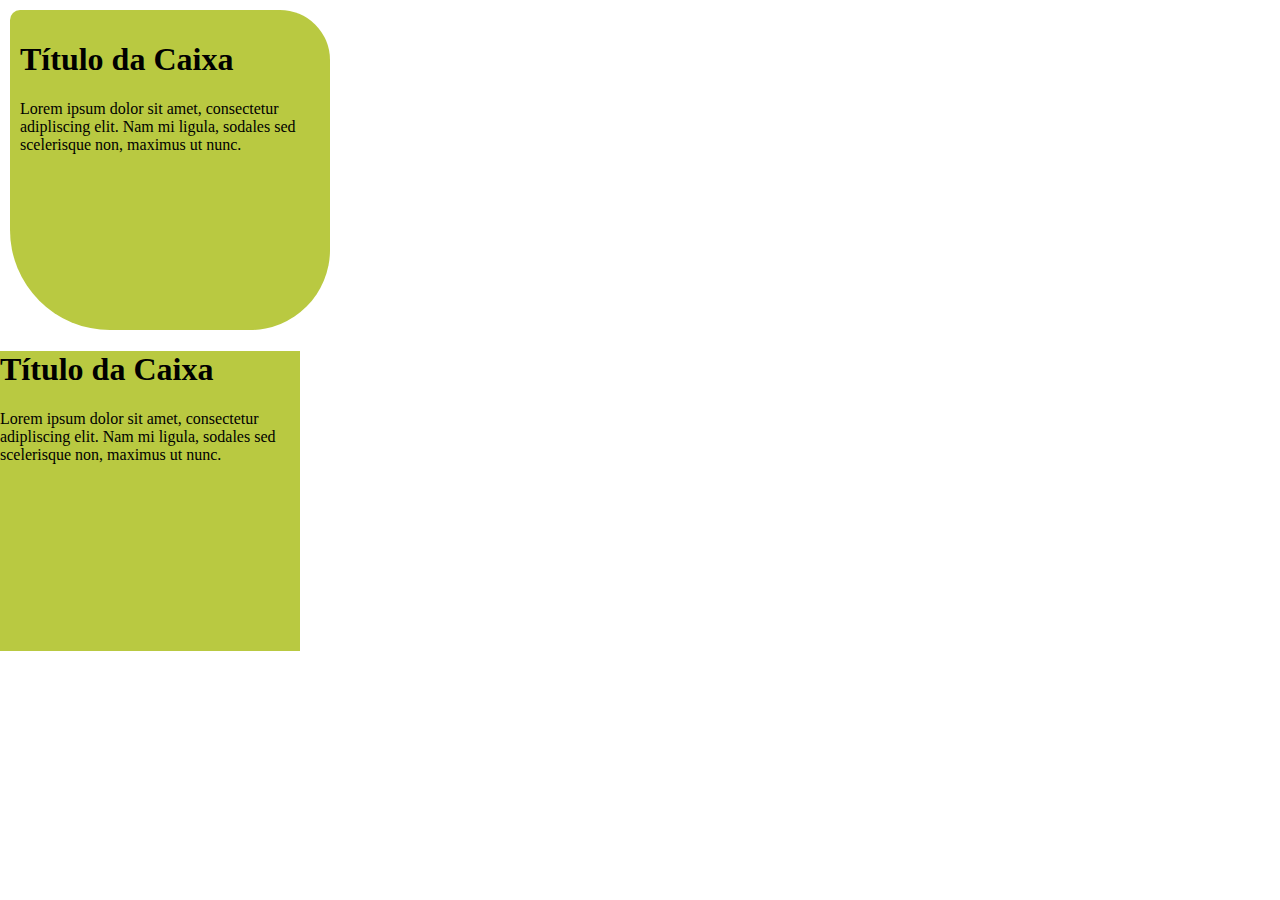
<file: HTML5 e CCS3 RECURSOS ESPECIAIS/ESTUDOS/box-sizing-e-cantos-arredondados/index.html>
<!DOCTYPE html>

<html lang="pt-BR">

    <head>

        <meta charset="UTF-8">
        <meta name="viewport" content="width=device-width, initial-scale=1.0">

        <title>Box Sizing & Cantos Arredondados</title>

        <link rel="stylesheet" type="text/css" href="css/normalize.css">

        <link rel="stylesheet" type="text/css" href="css/style.css">

    </head>

    <body>
        <div id="caixa">
            <h1>Título da Caixa</h1>
            <p>Lorem ipsum dolor sit amet, consectetur adipliscing elit. Nam mi
                ligula, sodales sed scelerisque non, maximus ut nunc.
            </p>
        </div>

        <div id="caixa2">
            <h1>Título da Caixa</h1>
            <p>Lorem ipsum dolor sit amet, consectetur adipliscing elit. Nam mi
                ligula, sodales sed scelerisque non, maximus ut nunc.
            </p>
        </div>

        <!--<img class="rounded" width="300" src="imagens/perfil.jpg">-->

    </body>

</html>
</file>
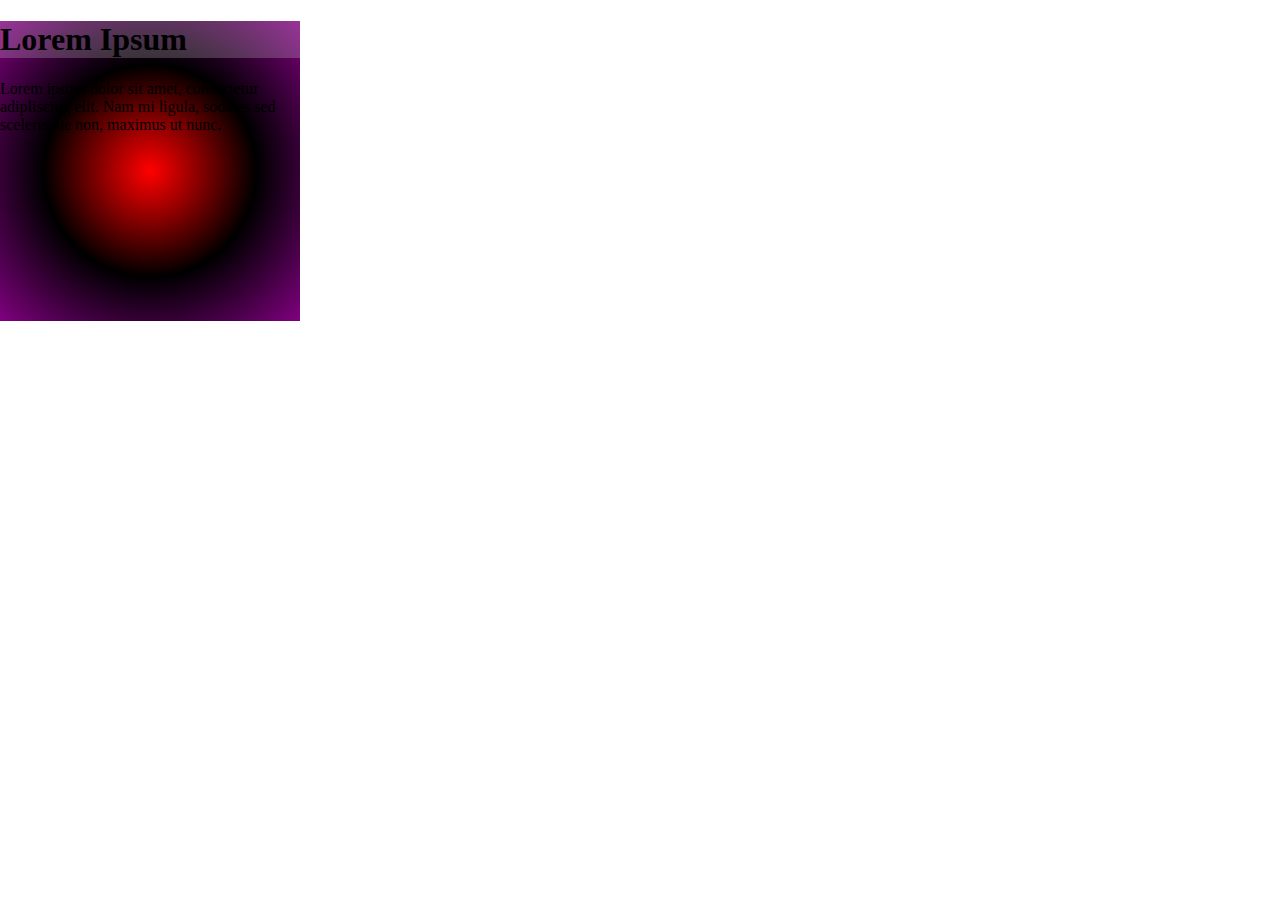
<file: HTML5 e CCS3 RECURSOS ESPECIAIS/ESTUDOS/degrades-e-transparencia/index.html>
<!DOCTYPE html>

<html lang="pt-BR">

<head>

    <meta charset="UTF-8">
    <meta name="viewport" content="width=device-width, initial-scale=1.0">

    <title>Degrades e Transparencias</title>

    <link rel="stylesheet" type="text/css" href="css/normalize.css">

    <link rel="stylesheet" type="text/css" href="css/style.css">

</head>

<body>
    <div id="caixa">
        <h1>Lorem Ipsum </h1>
        <p>Lorem ipsum dolor sit amet, consectetur adipliscing elit. Nam mi
            ligula, sodales sed scelerisque non, maximus ut nunc.
        </p>
    </div>
</body>

</html>
</file>
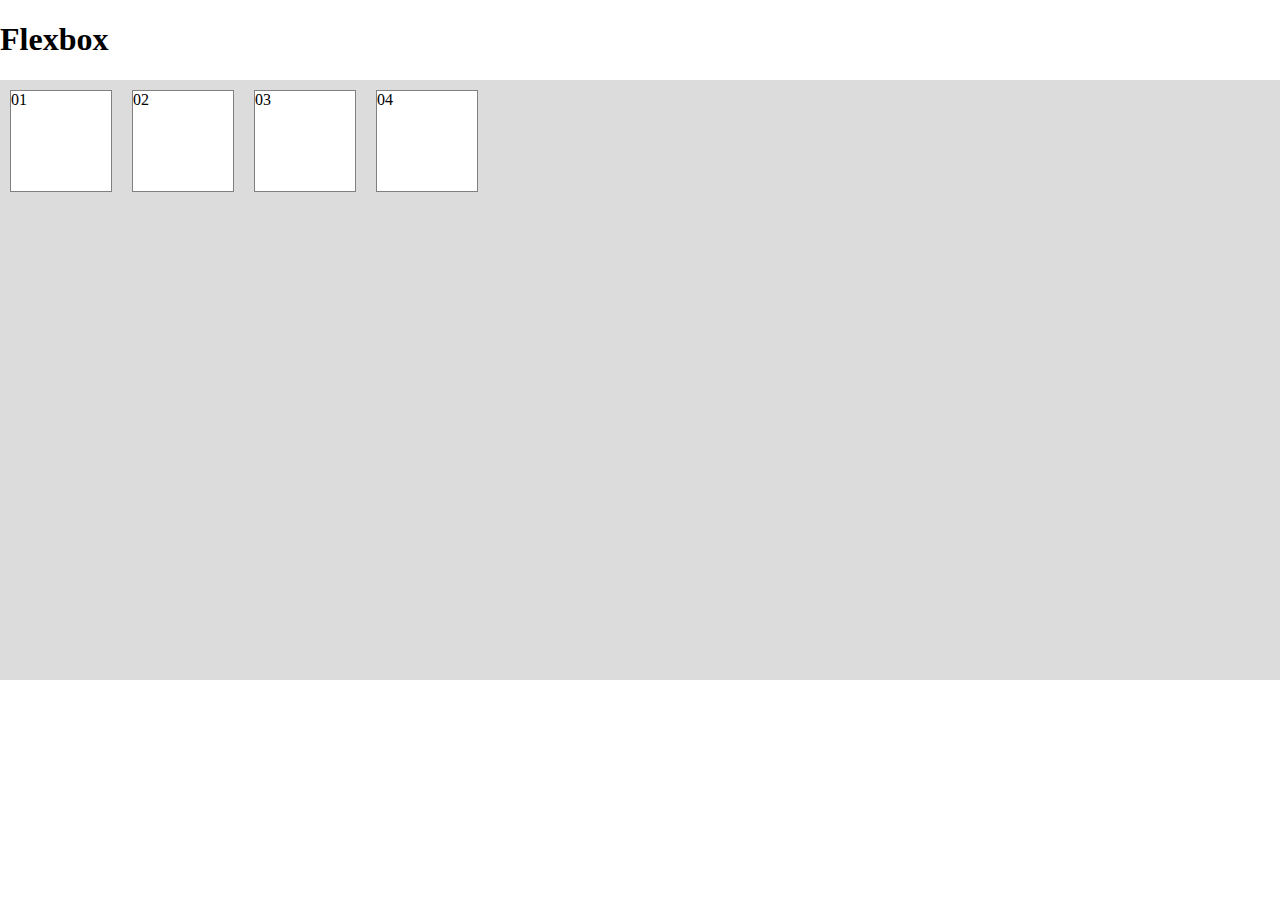
<file: HTML5 e CCS3 RECURSOS ESPECIAIS/ESTUDOS/flexbox-container/index.html>
<!DOCTYPE html>

<html lang="pt-BR">

<head>

    <meta charset="UTF-8">
    <meta name="viewport" content="width=device-width, initial-scale=1.0">

    <title>Flexbox - Container</title>
    <link rel="stylesheet" type="text/css" href="css/normalize.css">

    <link rel="stylesheet" type="text/css" href="css/style.css">

    <!--[if lt IE 9]>
	    script src="js/html5shiv.js"></script>
    <![endif]-->

</head>

<body>
    <h1>Flexbox</h1>
    <div id="conteudo">
        <div class="item ordem3 item1">01</div>
        <div class="item ordem1">02</div>
        <div class="item ordem4">03</div>
        <div class="item ordem2">04</div>
    </div>
</body>

</html>
</file>
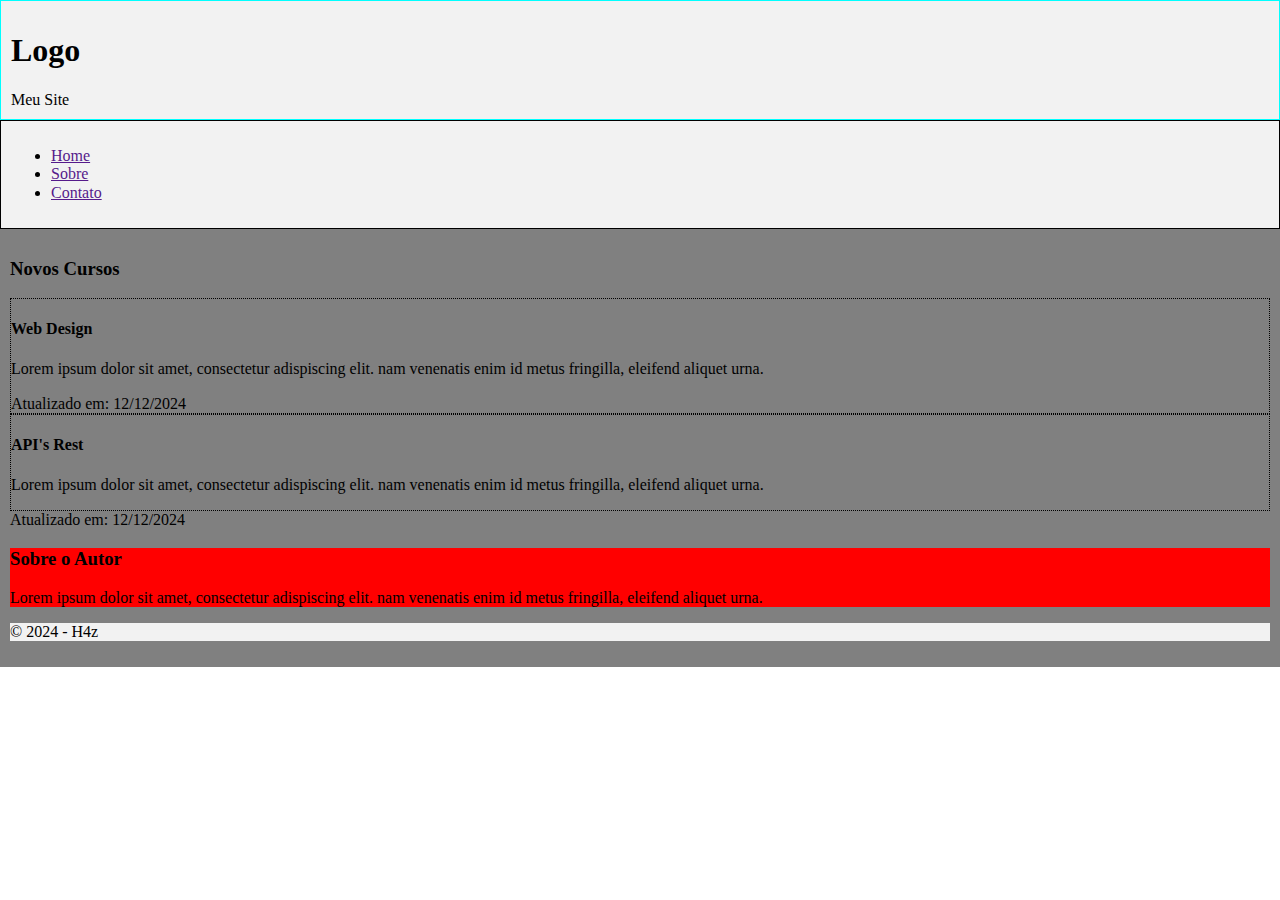
<file: HTML5 e CCS3 RECURSOS ESPECIAIS/ESTUDOS/header-nav-hooter-aside-article-time-section/index.html>
<!DOCTYPE html>

<html lang="pt-BR">

<head>

    <meta charset="UTF-8">
    <meta name="viewport" content="width=device-width, initial-scale=1.0">

    <title>Header, Nav, Hooter, Article, Section, Aside e Time</title>
    <link rel="stylesheet" type="text/css" href="css/normalize.css">

    <link rel="stylesheet" type="text/css" href="css/style.css">

    <!--[if lt IE 9]>
	    script src="js/html5shiv.js"></script>
    <![endif]-->

</head>

<body>
<!--DEFINE O CABEÇALHO DO SITE DE FORMA CORRETA-->
    <header>
        <h1>Logo</h1>
        <span>Meu Site</span>
    </header>
<!--NAV CRIA A AREA DE NAVEGAÇÃO DE DE FORMA MANEIRA-->
    <nav>
        <ul>
            <li><a href="">Home</a></li>
            <li><a href="">Sobre</a></li>
            <li><a href="">Contato</a></li>
        </ul>
    </nav>
<!--TEMOS O ARTICLE PARA UMA "POSTAGEM" ou informações-->
    <article>
        <h3>Novos Cursos</h3>
<!--PODEMOS CRIAR SEÇÕES DENTRO DO ARTICLE-->
        <section>
            <h4>Web Design</h4>
            <p>
                Lorem ipsum dolor sit amet, consectetur adispiscing elit.
                nam venenatis enim id metus fringilla, eleifend aliquet urna.
            </p>
            <span>
                Atualizado em: <time datetime="">12/12/2024</time>
            </span>
        </section>
        <section>
            <h4>API's Rest</h4>
            <p>
                Lorem ipsum dolor sit amet, consectetur adispiscing elit.
                nam venenatis enim id metus fringilla, eleifend aliquet urna.
            </p>
        </section>
        <span>
            Atualizado em: <time datetime="">12/12/2024</time>
        </span
    </article>
<!--ASIDE É PRA FAzER AS BARRAs LATERAIS-->
    <aside>
        <h3>Sobre o Autor</h3>
        <p>
            Lorem ipsum dolor sit amet, consectetur adispiscing elit.
            nam venenatis enim id metus fringilla, eleifend aliquet urna.
        </p>
    </aside>
<!--RODAPÉ-->
    <footer>
        <p>&copy; 2024 - H4z</p>
    </footer>
</body>

</html>
</file>
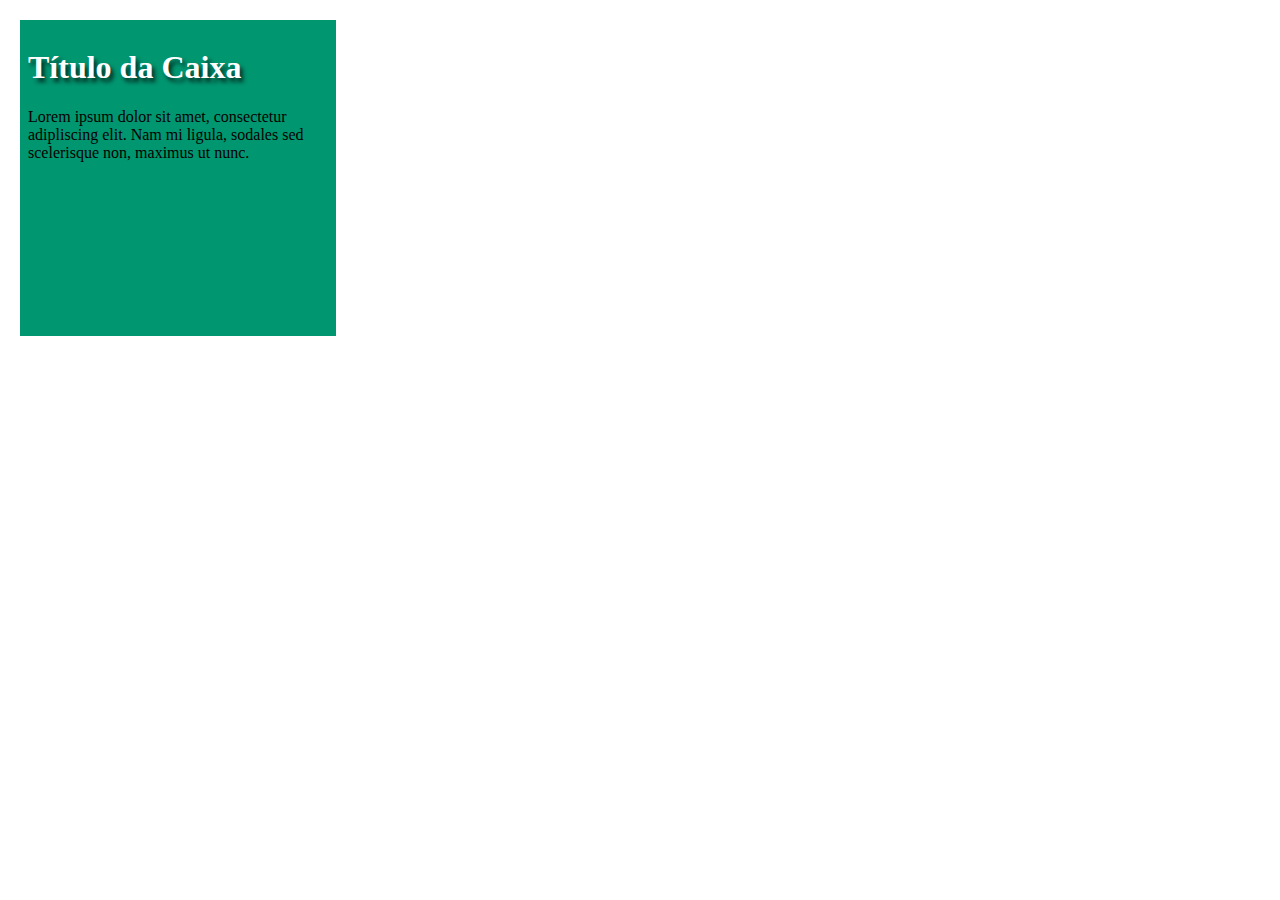
<file: HTML5 e CCS3 RECURSOS ESPECIAIS/ESTUDOS/sombras/index.html>
<!DOCTYPE html>

<html lang="pt-BR">

<head>

    <meta charset="UTF-8">
    <meta name="viewport" content="width=device-width, initial-scale=1.0">

    <title>Sombras</title>

    <link rel="stylesheet" type="text/css" href="css/normalize.css">

    <link rel="stylesheet" type="text/css" href="css/style.css">

</head>

<body>
    <div id="caixa">
        <h1>Título da Caixa</h1>
        <p>Lorem ipsum dolor sit amet, consectetur adipliscing elit. Nam mi
            ligula, sodales sed scelerisque non, maximus ut nunc.
        </p>
    </div>
</body>

</html>
</file>
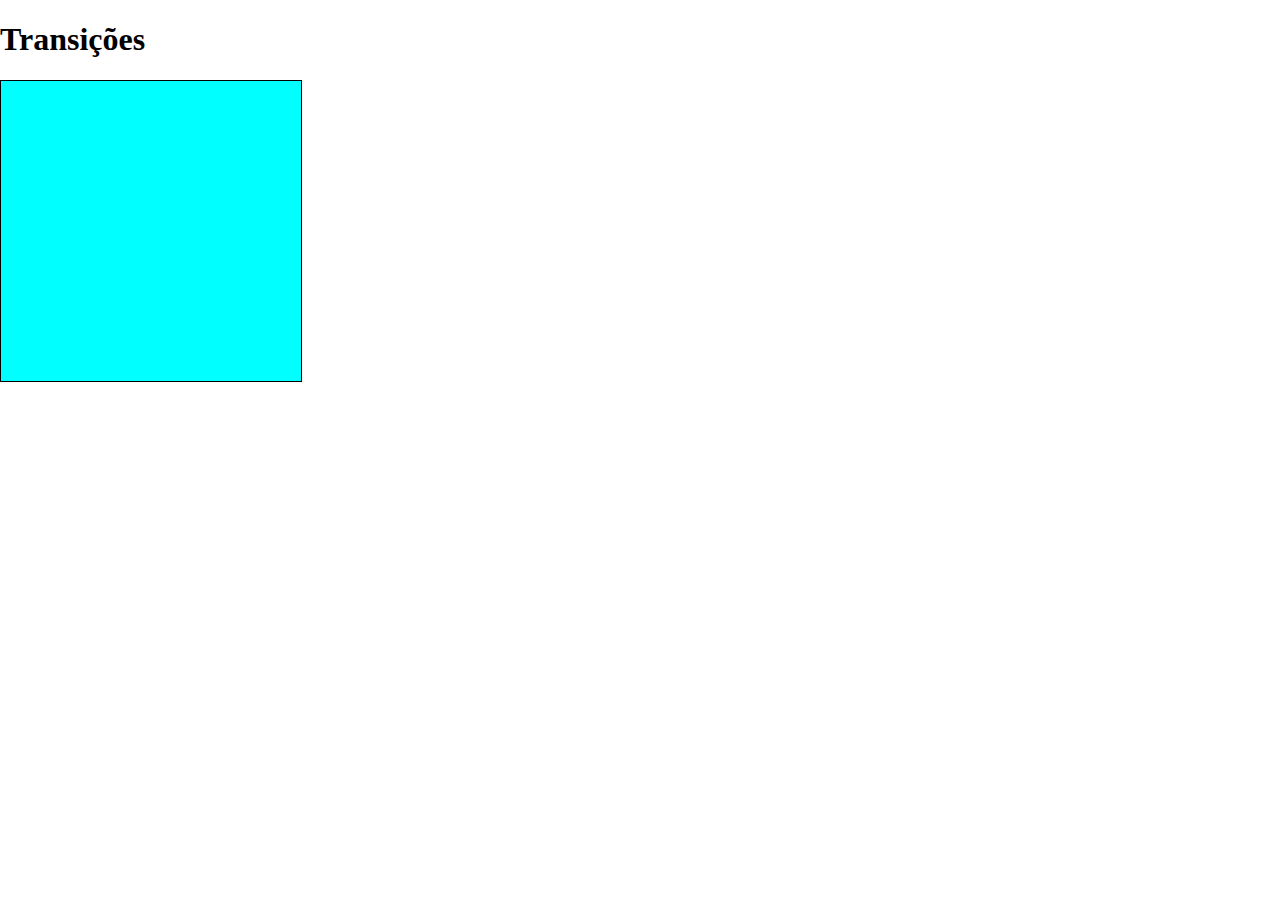
<file: HTML5 e CCS3 RECURSOS ESPECIAIS/ESTUDOS/transicoes/index.html>
<!DOCTYPE html>

<html lang="pt-BR">

<head>

    <meta charset="UTF-8">
    <meta name="viewport" content="width=device-width, initial-scale=1.0">

    <title>Transiçoes</title>

    <link rel="stylesheet" type="text/css" href="css/normalize.css">

    <link rel="stylesheet" type="text/css" href="css/style.css">

</head>

<body>
    <h1>Transições</h1>
    <div id="caixa"></div>
</body>

</html>
</file>
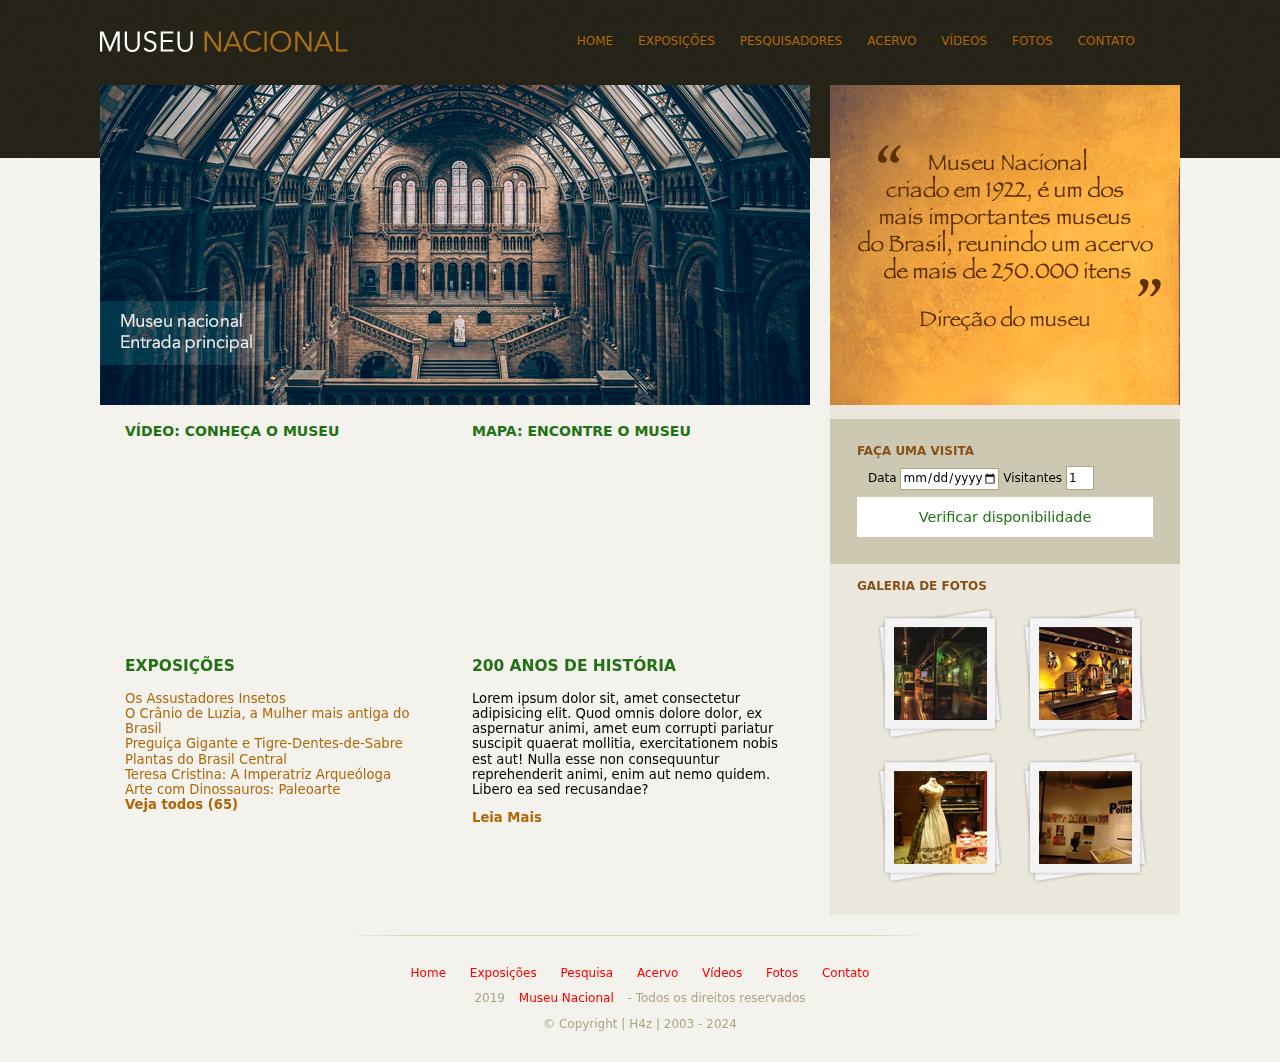
<file: HTML5 e CCS3 RECURSOS ESPECIAIS/PROJETOS/museu-nacional/index.html>
<!DOCTYPE html>

<html lang="pt-BR">

    <head>

        <meta charset="UTF-8">
        <meta name="viewport" content="width=device-width, initial-scale=1.0">

        <title>Museu Nacional </title>
        <link rel="stylesheet" type="text/css" href="css/normalize.css">

        <link rel="stylesheet" type="text/css" href="css/style.css">

        <!--[if lt IE 9]>
            script src="js/html5shiv.js"></script>
        <![endif]-->

    </head>

    <body>
        <div id="container">
            <header>
                <div id="logo">
                    <h1><a href="index.html">Museu Nacional</a></h1>
                </div>
                <nav>
                    <ul>
                        <li><a href="index.html">Home</a></li>
                        <li><a href="">Exposições</a></li>
                        <li><a href="">Pesquisadores</a></li>
                        <li><a href="">Acervo</a></li>
                        <li><a href="">Vídeos</a></li>
                        <li><a href="">Fotos</a></li>
                        <li><a href="">Contato</a></li>
                    </ul>
                </nav>
            </header>
            <div id="principal">
                <div id="conteudo">
                    <section id="capa">
                        <img src="imagens/museu.png">
                    </section>
                    <section id="postagens">
                        <article id="video">
                            <h3>Vídeo: Conheça o Museu</h3>
                            <iframe width="310" height="170" src="https://www.youtube.com/embed/RGUYb-hivrc" frameborder="0" allow="autoplay; encrypted-media" allowfullscreen></iframe>
                        </article>
                        <article id="mapa">
                            <h3>Mapa: Encontre o Museu</h3>
                            <iframe src="https://www.google.com/maps/embed?pb=!1m18!1m12!1m3!1d3675.206311665319!2d-43.228717585034445!3d-22.90575998501238!2m3!1f0!2f0!3f0!3m2!1i1024!2i768!4f13.1!3m3!1m2!1s0x997e58a085b7af%3A0x4d11e9a933d38ce3!2sMuseu+Nacional+-+UFRJ!5e0!3m2!1spt-BR!2sbr!4v1537538326477" width="310" height="170" frameborder="0" style="border:0" allowfullscreen></iframe>
                        </article>
                        <article id="exposicoes">
                            <h3>Exposições</h3>
                            <ul>
                                <li><a href="">Os Assustadores Insetos</a></li>
                                <li><a href="">O Crânio de Luzia, a Mulher mais antiga do Brasil</a></li>
                                <li><a href="">Preguiça Gigante e Tigre-Dentes-de-Sabre</a></li>
                                <li><a href="">Plantas do Brasil Central</a></li>
                                <li><a href="">Teresa Cristina: A Imperatriz Arqueóloga</a></li>
                                <li><a href="">Arte com Dinossauros: Paleoarte</a></li>
                                <li><a href=""><strong> Veja todos (65) </strong></a></li>
                            </ul>
                        </article>
                        <article id="historia">
                            <h3>200 Anos de História</h3>
                            <p>
                                Lorem ipsum dolor sit, amet consectetur adipisicing elit. Quod omnis dolore dolor, ex aspernatur animi, amet eum corrupti pariatur suscipit quaerat mollitia, exercitationem nobis est aut! Nulla esse non consequuntur reprehenderit animi, enim aut nemo quidem. Libero ea sed recusandae?
                            </p>
                            <a href=""><strong>Leia Mais</strong></a>
                        </article>
                    </section>
                </div>
                <aside>
                    <section id="depoimento">
                        <img src="imagens/depoimento.png">
                    </section>
                    <section id="visita">
                        <h4>Faça uma Visita</h4>
                        <form action="">
                            <fieldset>
                                <legend>Selecione uma data</legend>
                                <label for="data">Data</label>
                                <input class="campo" type="date" id="data" value="dd/mm/aaaa">
                                
                                <label for="qtd">Visitantes</label>
                                <input class="campo2" type="txt" id="qtd" value="1">
                            </fieldset>
                            <input class="botao" type="submit" value="Verificar disponibilidade">
                        </form>
                    </section>
                    <section id="galeria">
                        <h4>Galeria de Fotos</h4>
                        <a href=""><img src="imagens/imagem1.jpg" height="93" width="93"></a>
                        <a href=""><img src="imagens/imagem2.jpg" height="93" width="93"></a>
                        <a href=""><img src="imagens/imagem3.jpg" height="93" width="93"></a>
                        <a href=""><img src="imagens/imagem4.jpg" height="93" width="93"></a>
                    </section>
                </aside>
                <footer id="menu-baixo">
                        <p>
                            <a href="">Home</a>
                            <a href="">Exposições</a>
                            <a href="">Pesquisa </a>
                            <a href="">Acervo </a>
                            <a href="">Vídeos </a>
                            <a href="">Fotos </a>
                            <a href="">Contato</a>
                        </p>
                        <p>
                            2019 <a href="">Museu Nacional</a> - Todos os direitos reservados
                        </p>
                        &copy; Copyright | H4z | 2003 - 2024
                </footer>
            </div>
        </div>
    </body>

</html>
</file>
<file: HTML5 e CCS3 RECURSOS ESPECIAIS/ESTUDOS/box-sizing-e-cantos-arredondados/css/style.css>
#caixa{
    width: 300px;
    height: 300px;
    background: #b9c941;
    padding: 10px;
    margin: 10px;
    -webkit-border-radius: 10px 50px 80px 100px;
    -moz-border-radius: 10px 50px 80px 100px;
    border-radius: 10px 50px 80px 100px;
    margin: 10px;
}

/*.rounded{
    border-radius: 150px;
}*/

#caixa2{
    width: 300px;
    height: 300px;
    background: #b9c941;
    -webkit-box-sizing: border-box;
    -moz-box-sizing: border-box;
    box-sizing: border-box;
}
</file>
<file: HTML5 e CCS3 RECURSOS ESPECIAIS/ESTUDOS/degrades-e-transparencia/css/style.css>
#caixa{
    width: 300px;
    height: 300px;
    /*background: url(../imagens/camera.png);*/
    /*background: linear-gradient(to right, red, orange);*/
    background: radial-gradient(red, black, purple);
}

#caixa h1{
    background: rgba(255, 255, 255, 0.2);
}
</file>
<file: HTML5 e CCS3 RECURSOS ESPECIAIS/ESTUDOS/flexbox-container/css/style.css>
#conteudo{
    background: #dcdcdc;
    height: 600px;
    display: flex;
    /*row|row-reverse|column|column-reverse*/
   /* flex-direction: row;
    /*nowrap|wrap|wrap-reverse*/
    /*flex-wrap: wrap;
    /*flex-start|flex-end|center|space-between|space-around*/
    /*justify-content: center;
    /*stretch|center|flex-start|flex-end|baseline*/
    /*align-items: center;*/
}

.item{
    background: #fff;
    width: 100px;
    height: 100px;
    border: 1px solid gray;
    margin: 10px;
    flex-grow: 0;
    /*flex-shrink: 1;*/
    flex-basis: 1;
}

.item1{
    /*flex-grow: 1;*/
    /*flex-shrink: 1;*/
}

/*.ordem1{
    order: 1;
}

.ordem2{
    order: 2;
}

.ordem3{
    order: 3;
}

.ordem4{
    order: 4;
}*/
</file>
<file: HTML5 e CCS3 RECURSOS ESPECIAIS/ESTUDOS/header-nav-hooter-aside-article-time-section/css/style.css>
header{
    border: 1px solid cyan;
    background: #f2f2f2;
    padding: 10px;
}

nav{
    border: 1px solid black;
    background: #f2f2f2;
    padding: 10px;
}

footer{
    background: #f2f2f2;
}

article{
    background: grey;
    padding: 10px;
}

section{
    border: 1px dotted black;
}

aside{
    background: red;
}
</file>
<file: HTML5 e CCS3 RECURSOS ESPECIAIS/ESTUDOS/sombras/css/style.css>
#caixa{
    width: 300px;
    height: 300px;
    padding: 8px;
    margin: 20px;
    background: #009670;
}

#caixa h1{
    color: white;
    /*px's: horizontal - vertical - blur - spread*/
    text-shadow: 3px 4px 4px rgba(0, 0, 0, 0.7);
}
</file>
<file: HTML5 e CCS3 RECURSOS ESPECIAIS/ESTUDOS/transicoes/css/style.css>
#caixa{
    width: 300px;
    height: 300px;
    background: cyan;
    border: 1px solid black;
}

#caixa:hover{
    width: 400px;
    background: black;
    border: 1px solid white;
    transition: width 1s, background 1s;
}
</file>
<file: HTML5 e CCS3 RECURSOS ESPECIAIS/PROJETOS/museu-nacional/css/style.css>
body{
    background: #f4f2ec url(../imagens/fundo.png) repeat-x;
    font-size: 12px;
    font-family: system-ui, -apple-system, BlinkMacSystemFont, 'Segoe UI', Roboto, Oxygen, Ubuntu, Cantarell, 'Open Sans', 'Helvetica Neue', sans-serif;
}

a:link, a:active, a:visited{
    color: #af670a;
    text-decoration: none;
}

a:hover{
    color: #227115;
    background: #f4f2ec;
    padding: 2px;
    border: 2px solid #227115;
    transition: padding 1s, background 1s, border 1s;
}

#container{
    width: 1080px;
    margin: 0 auto;
}

#logo h1{
    float: left;
}

#logo a{
    width: 248px;
    height: 21px;
    text-indent: -9000px;
    display: block;
    background: url(../imagens/logo.png) no-repeat;
    border: none;
}

header{
    padding: 15px 0;
    height: 55px;
}

nav ul{
    list-style: none;
    margin: 20px;
    float: right;
}

nav ul li{
    float: left;
}

nav ul li a:link{
    display: block;
    margin-right: 25px;
    padding-bottom: 3px;
    text-transform: uppercase;
}

#conteudo{
    width: 710px;
    float: left;
    margin-bottom: 20px;
}

aside{
    width: 350px;
    float: right;
    background: #ebe7dd;
    padding-bottom: 30px;
    margin-bottom: 20px;
}

section#visita{
    background: #cdc8b1;
    padding: 10px 27px 27px 27px;
    margin-top: 10px;
}

section#galeria{
    padding: 0 27px 0 27px;
}

section#galeria a{
    display: block;
    background: url(../imagens/fundo-foto.png) no-repeat;
    float: left;
    padding: 17px 15px 17px 15px;
    margin: 10px 0 0 20px;
}

section#galeria img{
    margin-left: 2px;
    margin-top: 3px;
}

section#galeria a:hover{
    border: none;
}

article#video{
    float: left;
    width: 310px;
    margin-left: 25px;
}

article#mapa{
    float: left;
    width: 310px;
    margin-left: 37px;
}

article#exposicoes{
    float: left;
    width: 310px;
    margin-left: 25px;
    margin-top: 15px;
    font-size: 1.1em;
}

article#historia{
    float: left;
    width: 310px;
    margin-top: 15px;
    margin-left: 37px;
    font-size: 1.1em;
}

article#exposicoes a{
    border: none;
    background: none;
}

article#historia a{
    border: none;
    background: none;
    transition: none;
    padding: 0;
}

article#exposicoes ul{
    list-style: none;
    padding: 0;
}

h4{
    color: #86521a;
    text-transform: uppercase;
    padding-bottom: 3px;
    margin-bottom: 0;
}

h3{
    color: #227115;
    font: 1em;
    margin-bottom: 15px;
    text-transform: uppercase;
}

input{
    height: 20px;
    background-color: #fff;
    border: none;
    font-size: 1em;
    width: 80px;
}

input.campo{
    border: 1px solid #ada484;
    width: 35%;
}
input.campo2{
    border: 1px solid #ada484;
    width: 8%;

}

input.botao{
    background: #fff;
    color: #227115;
    width: 100%;
    height: 40px;
    font-size: 1.2em;
}

input.botao:hover{
    background: #227115;
    color: #fff;
    cursor: pointer;
    transition: all 1s;
}

fieldset{
    border: none;
}

legend{
    display: none;
}

footer{
    clear: both;
    padding: 20px 0 30px 0;
    text-align: center;
    background: url(../imagens/fundo-rodape.png) no-repeat center top;
    color: #ada484;
}


footer#menu-baixo a{
    border: none;
    background: none;
    color: red;
    padding: 2px 10px;
    transition: none;
}

footer#menu-baixo a:hover{
    border: none;
    background: none;
    color: black;
    padding: 2px 10px;
    transition: none;
}
</file>
